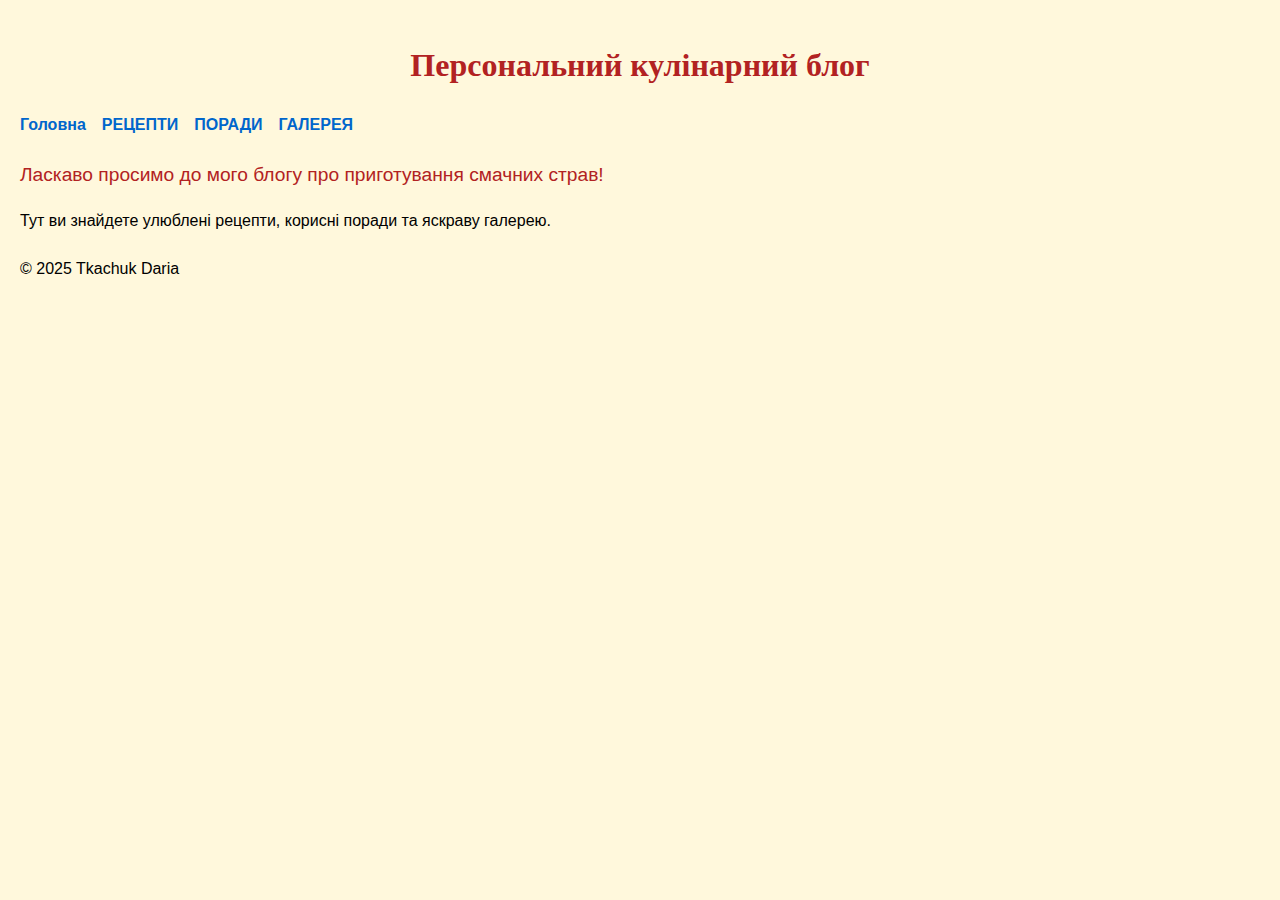
<file: index.html>
<!-- index.html -->
<!DOCTYPE html>
<html lang="uk">
<head>
  <meta charset="UTF-8">
  <meta name="author" content="Tkachuk Daria">
  <title>Кулінарний блог – Головна</title>
  <link rel="stylesheet" href="style4.css">
</head>
<body id="home-page">

  <header id="main-header">
    <h1 class="site-title">Персональний кулінарний блог</h1>
  </header>

  <nav class="menu">
    <ul class="menu-list">
      <li class="menu-item"><a href="index.html">Головна</a></li>
      <li class="menu-item"><a href="page2.html">Рецепти</a></li>
      <li class="menu-item"><a href="page3.html">Поради</a></li>
      <li class="menu-item"><a href="page4.html">Галерея</a></li>
    </ul>
  </nav>

  <section class="intro">
    <p class="lead">Ласкаво просимо до мого блогу про приготування смачних страв!</p>
    <p>Тут ви знайдете улюблені рецепти, корисні поради та яскраву галерею.</p>
  </section>

  <footer class="site-footer">
    <p>&copy; 2025 Tkachuk Daria</p>
  </footer>

</body>
</html>
</file>
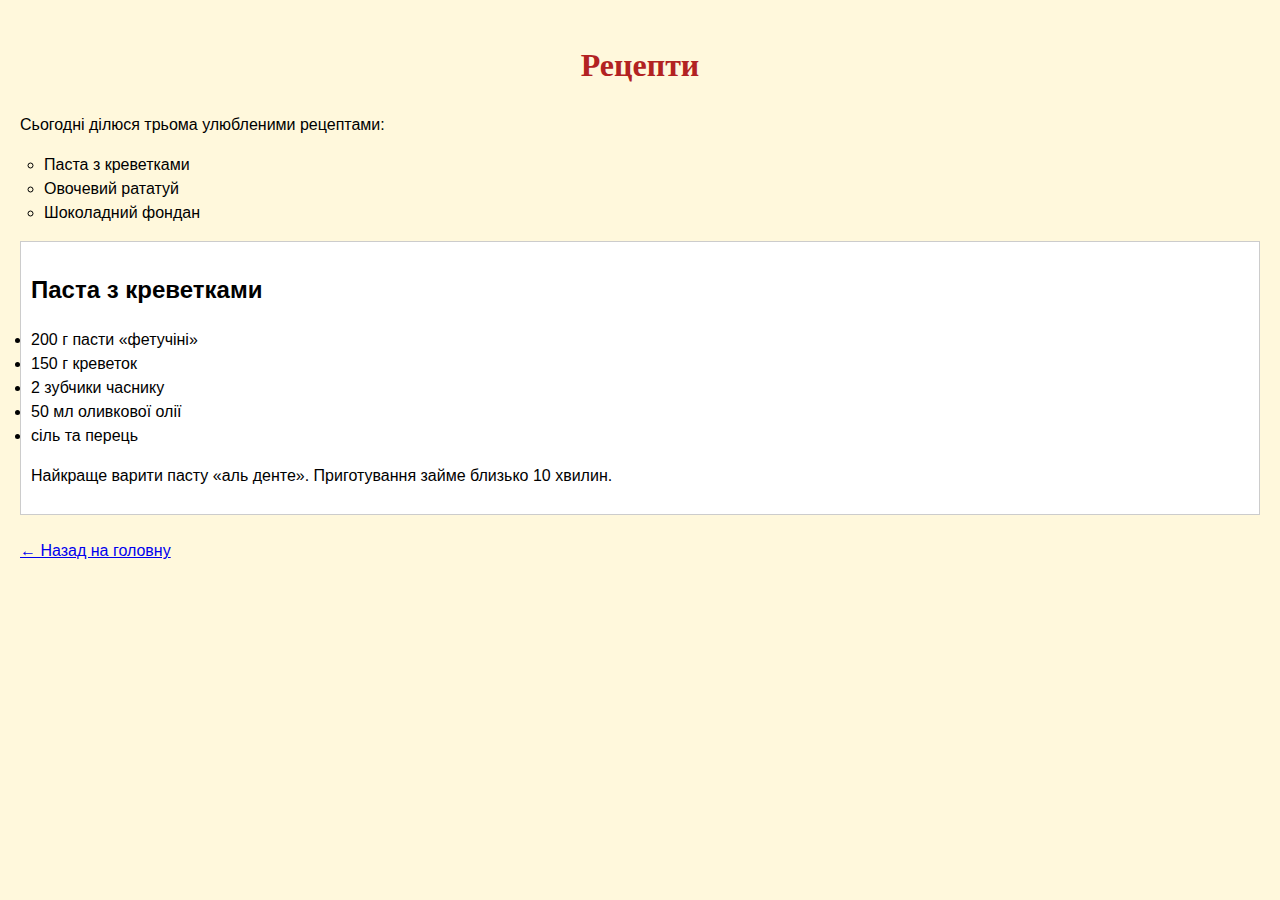
<file: page2.html>
<!-- page2.html -->
<!DOCTYPE html>
<html lang="uk">
<head>
  <meta charset="UTF-8">
  <meta name="author" content="Tkachuk Daria">
  <title>Кулінарний блог – Рецепти</title>
  <link rel="stylesheet" href="style4.css">
</head>
<body id="recipes-page">

  <header>
    <h1 class="section-title">Рецепти</h1>
  </header>

  <section id="recipes-section">
    <p class="section-intro">Сьогодні ділюся трьома улюбленими рецептами:</p>

    <ol class="recipe-list">
      <li class="recipe-item">Паста з креветками</li>
      <li class="recipe-item">Овочевий рататуй</li>
      <li class="recipe-item">Шоколадний фондан</li>
    </ol>

    <article class="recipe-detail">
      <h2 class="recipe-title">Паста з креветками</h2>
      <ul class="ingredients">
        <li>200 г пасти «фетучіні»</li>
        <li>150 г креветок</li>
        <li>2 зубчики часнику</li>
        <li>50 мл оливкової олії</li>
        <li>сіль та перець</li>
      </ul>
      <p class="cooking-note">Найкраще варити пасту «аль денте». Приготування займе близько 10 хвилин.</p>
    </article>

  </section>

  <footer>
    <p><a href="index.html">← Назад на головну</a></p>
  </footer>

</body>
</html>
</file>
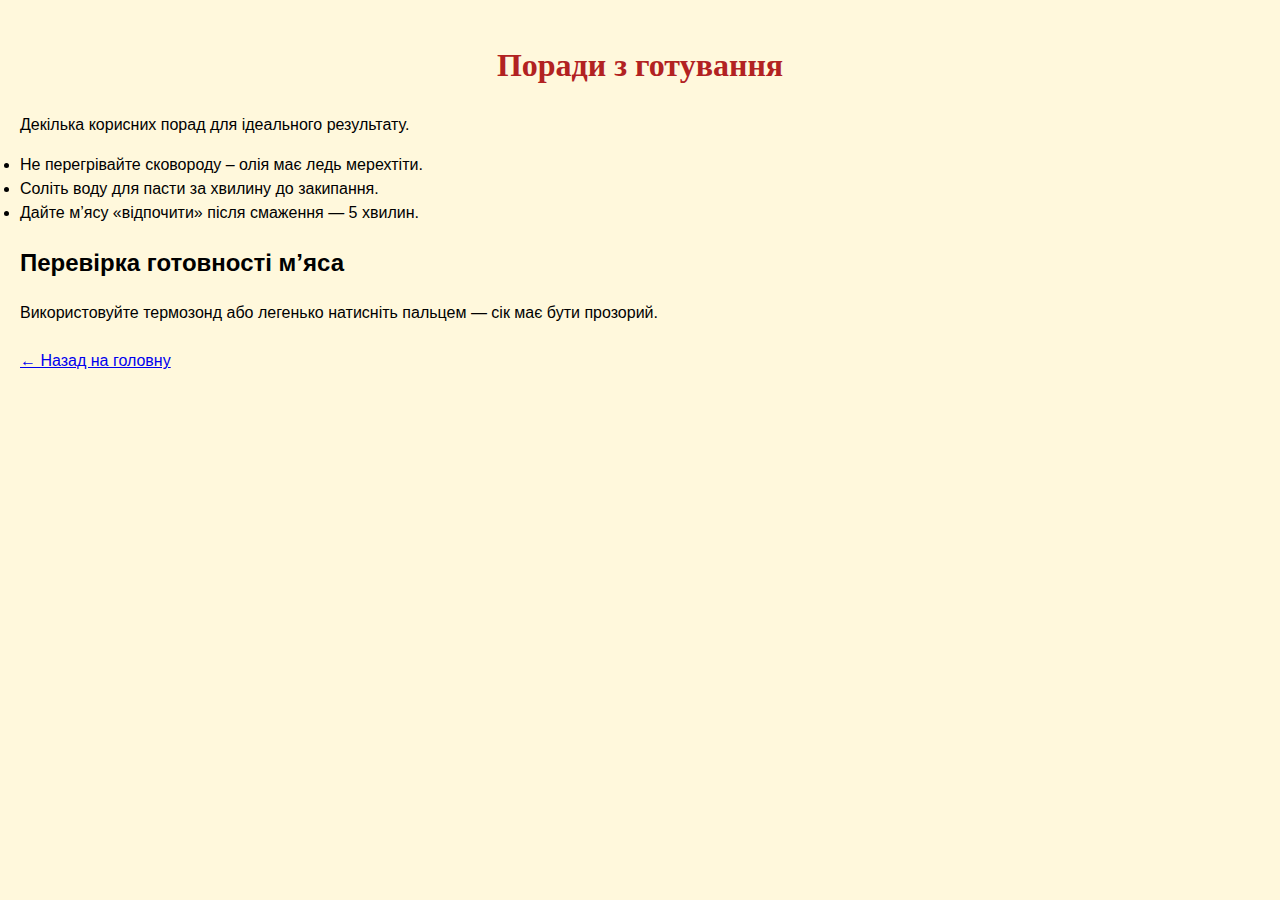
<file: page3.html>
<!-- page3.html -->
<!DOCTYPE html>
<html lang="uk">
<head>
  <meta charset="UTF-8">
  <meta name="author" content="Tkachuk Daria">
  <title>Кулінарний блог – Поради</title>
  <link rel="stylesheet" href="style4.css">
</head>
<body id="tips-page">

  <header>
    <h1 class="section-title">Поради з готування</h1>
  </header>

  <section id="tips-section">
    <p class="tip-intro">Декілька корисних порад для ідеального результату.</p>

    <ul class="tips-list">
      <li class="tip-item">Не перегрівайте сковороду – олія має ледь мерехтіти.</li>
      <li class="tip-item">Соліть воду для пасти за хвилину до закипання.</li>
      <li class="tip-item">Дайте м’ясу «відпочити» після смаження — 5 хвилин.</li>
    </ul>

    <h2 class="tip-heading">Перевірка готовності м’яса</h2>
    <p class="tip-detail">Використовуйте термозонд або легенько натисніть пальцем — сік має бути прозорий.</p>
  </section>

  <footer>
    <p><a href="index.html">← Назад на головну</a></p>
  </footer>

</body>
</html>
</file>
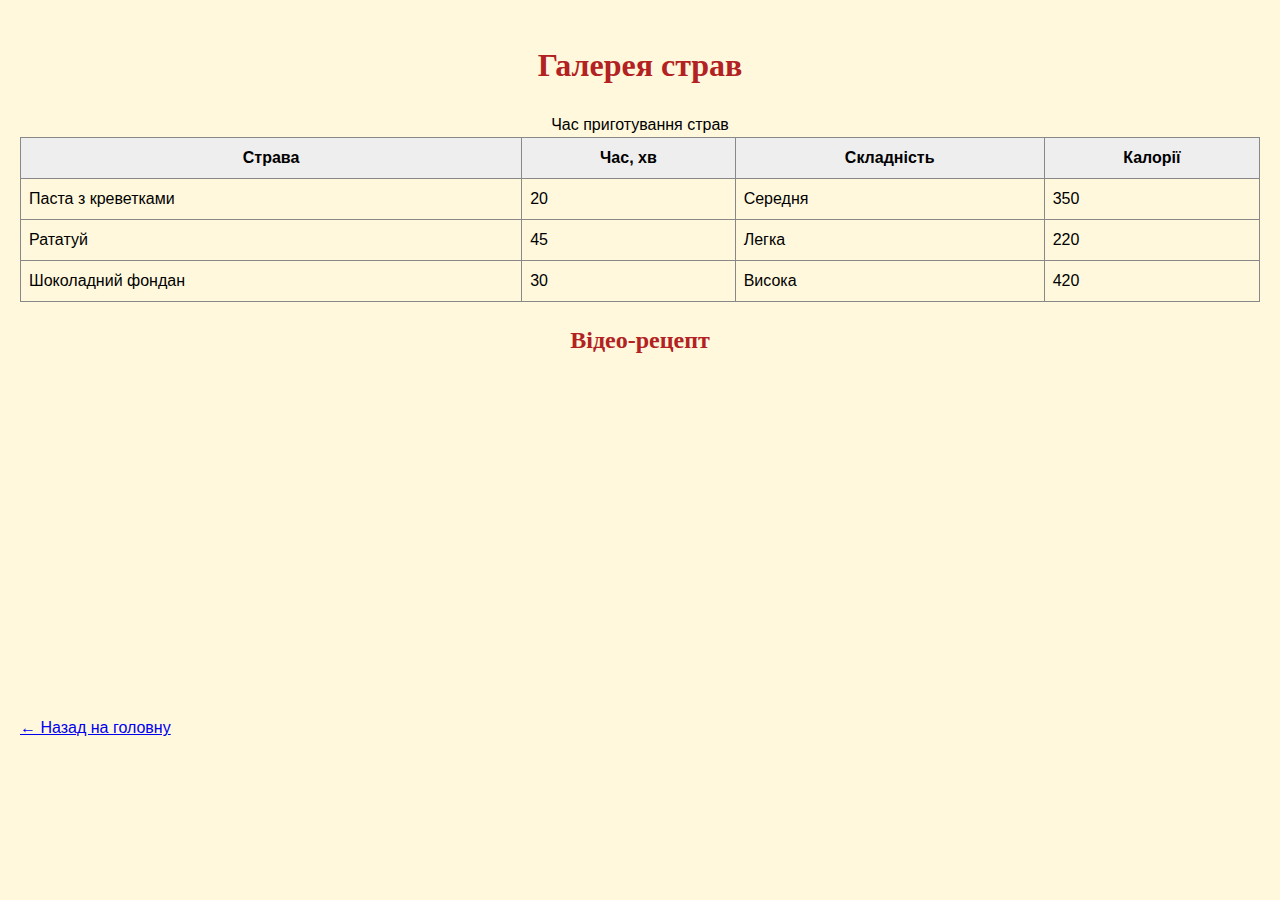
<file: page4.html>
<!-- page4.html -->
<!DOCTYPE html>
<html lang="uk">
<head>
  <meta charset="UTF-8">
  <meta name="author" content="Tkachuk Daria">
  <title>Кулінарний блог – Галерея</title>
  <link rel="stylesheet" href="style4.css">
</head>
<body id="gallery-page">

  <header>
    <h1 class="section-title">Галерея страв</h1>
  </header>

  <section id="gallery-section">
    <table id="stats-table">
      <caption>Час приготування страв</caption>
      <tr>
        <th>Страва</th><th>Час, хв</th><th>Складність</th><th>Калорії</th>
      </tr>
      <tr>
        <td>Паста з креветками</td><td>20</td><td>Середня</td><td>350</td>
      </tr>
      <tr>
        <td>Рататуй</td><td>45</td><td>Легка</td><td>220</td>
      </tr>
      <tr>
        <td>Шоколадний фондан</td><td>30</td><td>Висока</td><td>420</td>
      </tr>
    </table>

    <div class="video-container">
      <h2 class="video-title">Відео-рецепт</h2>
      <iframe class="recipe-video"
              src="https://www.youtube.com/embed/1Ek5IXtlDpw"
              frameborder="0"
              allowfullscreen>
      </iframe>
    </div>
  </section>

  <footer>
    <p><a href="index.html">← Назад на головну</a></p>
  </footer>

</body>
</html>
</file>
<file: style4.css>
/* style4.css */

/* Базовий скидання відступів для блочних елементів */
body, header, nav, section, article, footer, ul, ol, table, div {
  margin: 0;
  padding: 0;
}

/* Основні стилі сторінки */
body {
  background-color: #FFF8DC;
  font-family: Arial, sans-serif;
  line-height: 1.5;
  padding: 20px;
}

/* Блочні елементи */
header, nav, section, article, footer, .video-container {
  display: block;
  margin-bottom: 1.5em;
}

/* Контекстний селектор: всі посилання всередині меню */
nav.menu a {
  color: #0066CC;
  text-decoration: none;
}
nav.menu a:hover {
  text-decoration: underline;
}

/* Дочірній селектор: безпосередній <ul> у .menu */
nav.menu > ul.menu-list {
  list-style: none;
  display: flex;
  gap: 1em;
}

/* Дочірній селектор: посилання у пункті меню */
nav.menu > ul.menu-list > li.menu-item > a {
  font-weight: bold;
}

/* Сусідній селектор: другий пункт меню, що йде після першого */
.menu-item + .menu-item > a {
  text-transform: uppercase;
}

/* Контекстний селектор: абзаци у секції intro */
#home-page .intro p {
  margin-bottom: 1em;
}

/* Декларація !important для підкресленого лід-абзацу */
.intro p.lead {
  font-size: 1.2em;
  color: #B22222 !important;
  margin-bottom: 0.5em;
}

/* Сусідній селектор: список рецептів, що йде відразу після вступного абзацу */
.section-intro + .recipe-list {
  padding-left: 1.5em;
  list-style-type: circle;
}

/* Дочірній селектор: статті рецепту безпосередньо в секції рецептів */
#recipes-section > article.recipe-detail {
  border: 1px solid #CCC;
  padding: 10px;
  background-color: #FFF;
  margin-top: 1em;
}

/* Блокові заголовки */
.site-title, .section-title, .video-title {
  font-family: 'Georgia', serif;
  color: #B22222;
  text-align: center;
  margin-bottom: 0.5em;
}

/* Таблиці у секції галереї */
#gallery-section > table#stats-table {
  width: 100%;
  border-collapse: collapse;
}
#gallery-section > table#stats-table th,
#gallery-section > table#stats-table td {
  border: 1px solid #888;
  padding: 0.5em;
}
#gallery-section > table#stats-table th {
  background-color: #EEE;
  text-align: center;
}

/* Сусідній селектор: контейнер з відео одразу після таблиці */
#gallery-section > table#stats-table + .video-container {
  margin-top: 1em;
}

/* Дочірній селектор: iframe всередині блока відео */
.video-container > iframe.recipe-video {
  width: 100%;
  max-width: 560px;
  height: 315px;
  border: none;
}
</file>
